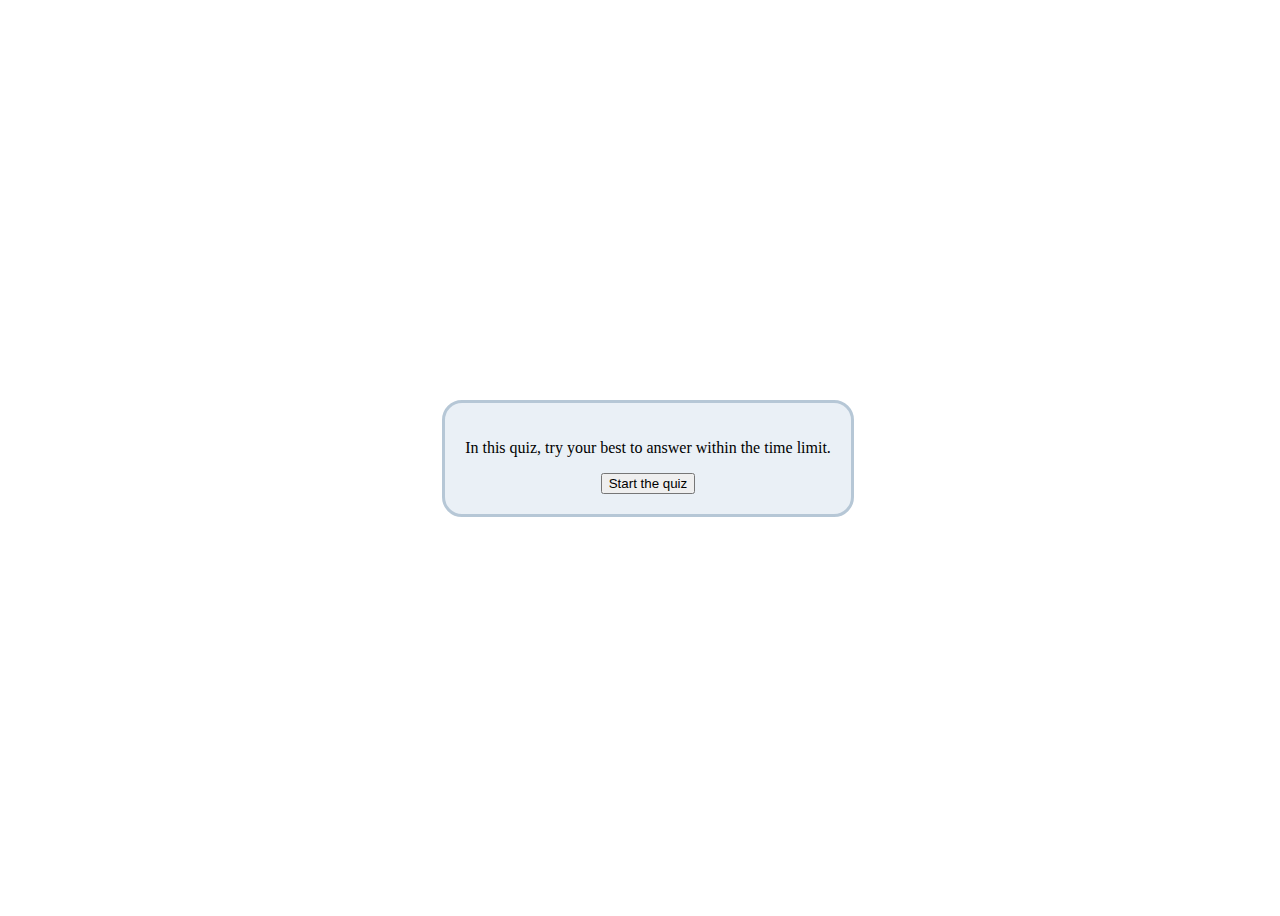
<file: index.html>
<!DOCTYPE html>
<html lang="en">
<head>
    <meta charset="UTF-8">
    <meta http-equiv="X-UA-Compatible" content="IE=edge">
    <meta name="viewport" content="width=device-width, initial-scale=1.0">
    <title>Quiz Game</title>
    <link rel="stylesheet" href="./css/styles.css">
</head>
<body>
    <section id="startPanel">
        <p id="message">In this quiz, try your best to answer within the time limit.</p>
        <button id="start">Start the quiz</button>        
    </section>
    <script src="./script/index.js"></script>
</body>
</html>
</file>
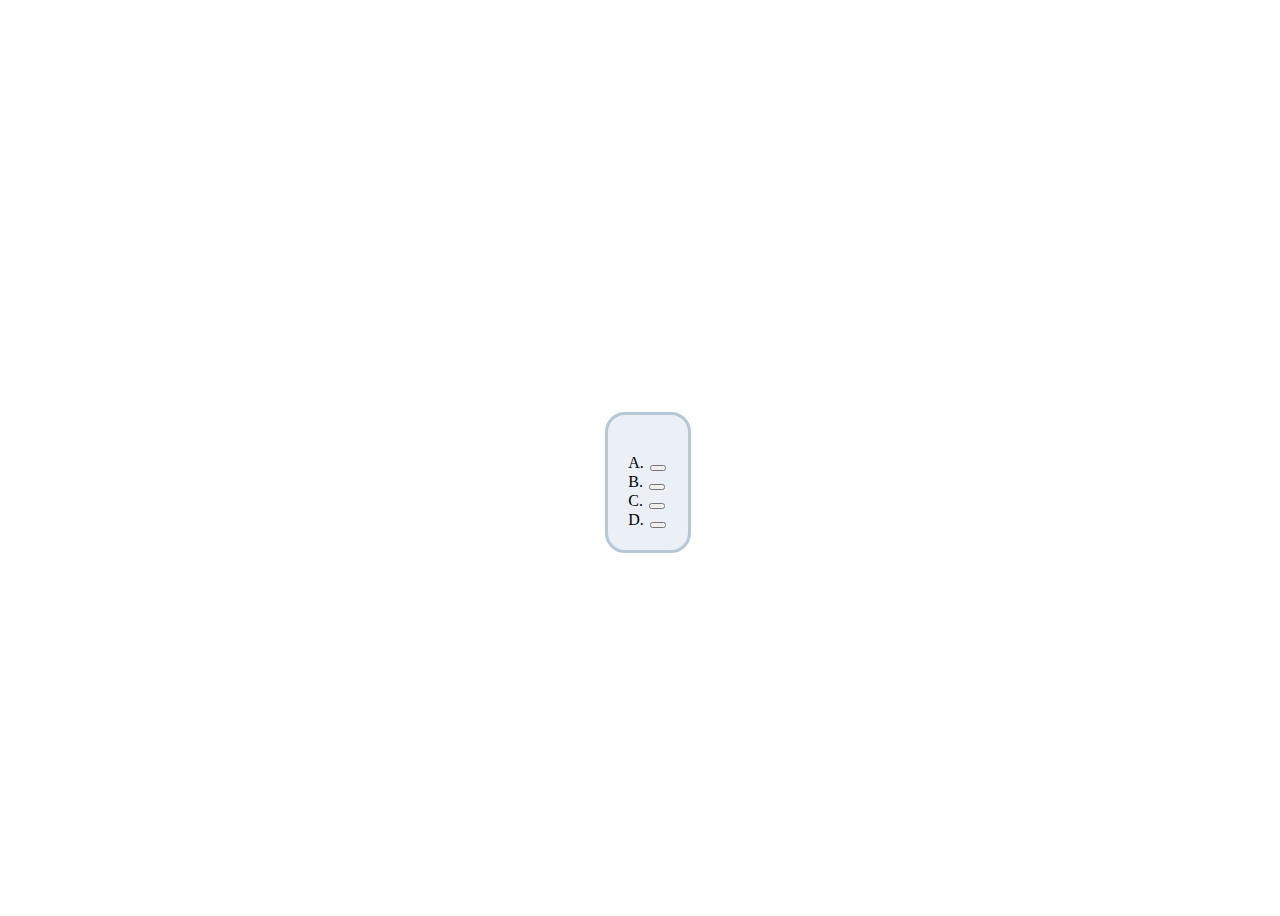
<file: game.html>
<!DOCTYPE html>
<html lang="en">
<head>
    <meta charset="UTF-8">
    <meta http-equiv="X-UA-Compatible" content="IE=edge">
    <meta name="viewport" content="width=device-width, initial-scale=1.0">
    <title>Quiz Game</title>
    <link rel="stylesheet" href="./css/styles.css">
</head>
<body>
    <section id="headPanel">
        <h5 id="timer"></h5>
        <h5 id="scoreboard"></h5>
        <h5 id="highestScore"></h5>
    </section>

    <section id="questionCard">
        <h3 id="text"></h3>
        <div id="optionsPanel">
            <div id="optionA">
                <label for="A">A. </label><button class="option" id="A"></button>
                <span class="result"></span>
            </div>
            <div id="optionB">
                <label for="B">B. </label><button class="option" id="B"></button>
                <span class="result"></span>
            </div>
            <div id="optionC">
                <label for="C">C. </label><button class="option" id="C"></button>
                <span class="result"></span>
            </div>
            <div id="optionD">
                <label for="D">D. </label><button class="option" id="D"></button>
                <span class="result"></span>
            </div>
        </div>
    </section>
    <script src="./script/game.js"></script>
</body>
</html>
</file>
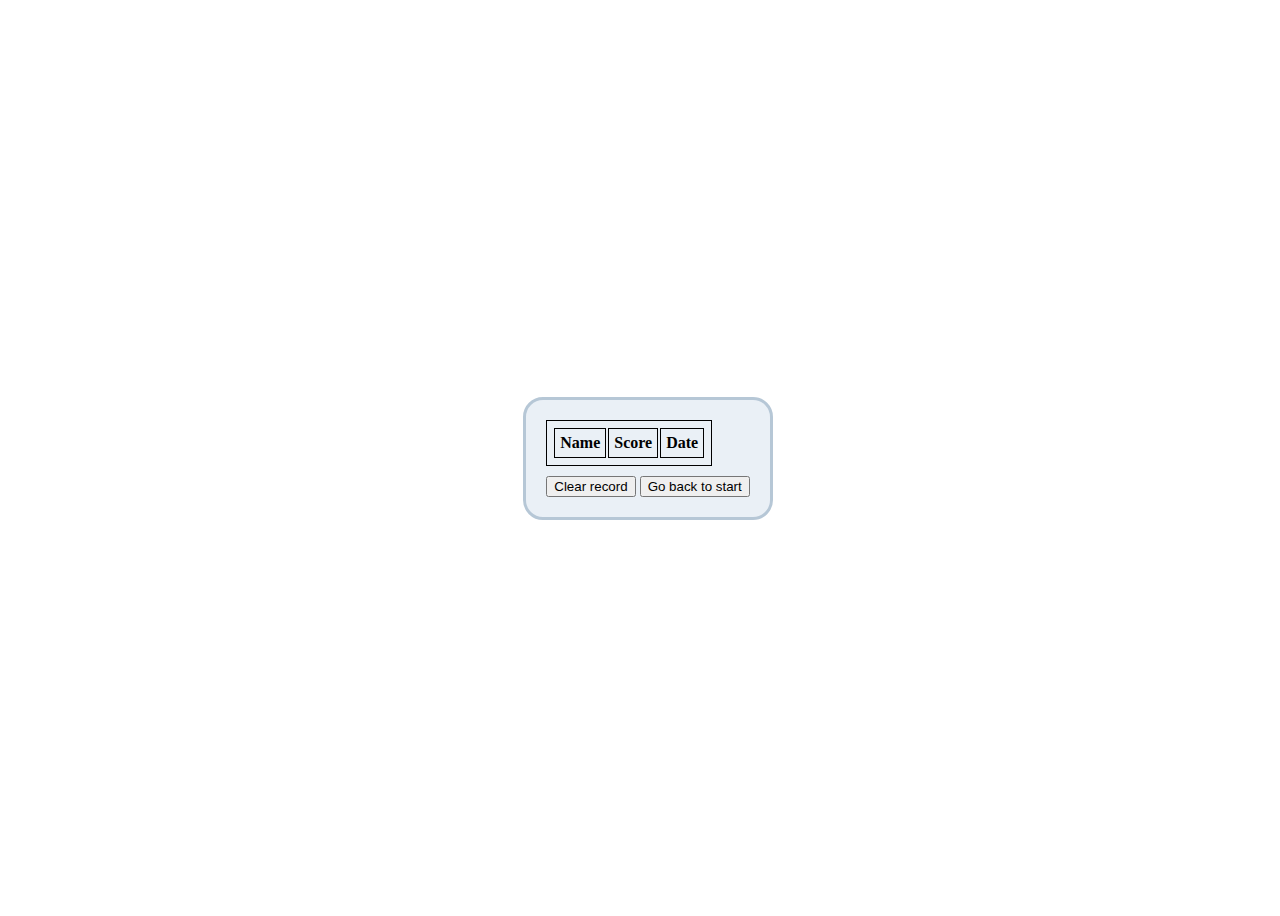
<file: scoreboard.html>
<!DOCTYPE html>
<html lang="en">
<head>
    <meta charset="UTF-8">
    <meta http-equiv="X-UA-Compatible" content="IE=edge">
    <meta name="viewport" content="width=device-width, initial-scale=1.0">
    <title>Quiz Game</title>
    <link rel="stylesheet" href="./css/styles.css">
</head>
<body>
    <section id="resultsPanel">
        <table id="resultsTable">
            <tr>
                <th>Name</th>
                <th>Score</th>
                <th>Date</th>
            </tr>
        </table>
        <button id="clear">Clear record</button>
        <button id="back">Go back to start</button>
    </section>

    <script src="./script/scoreboard.js"></script>
</body>
</html>
</file>
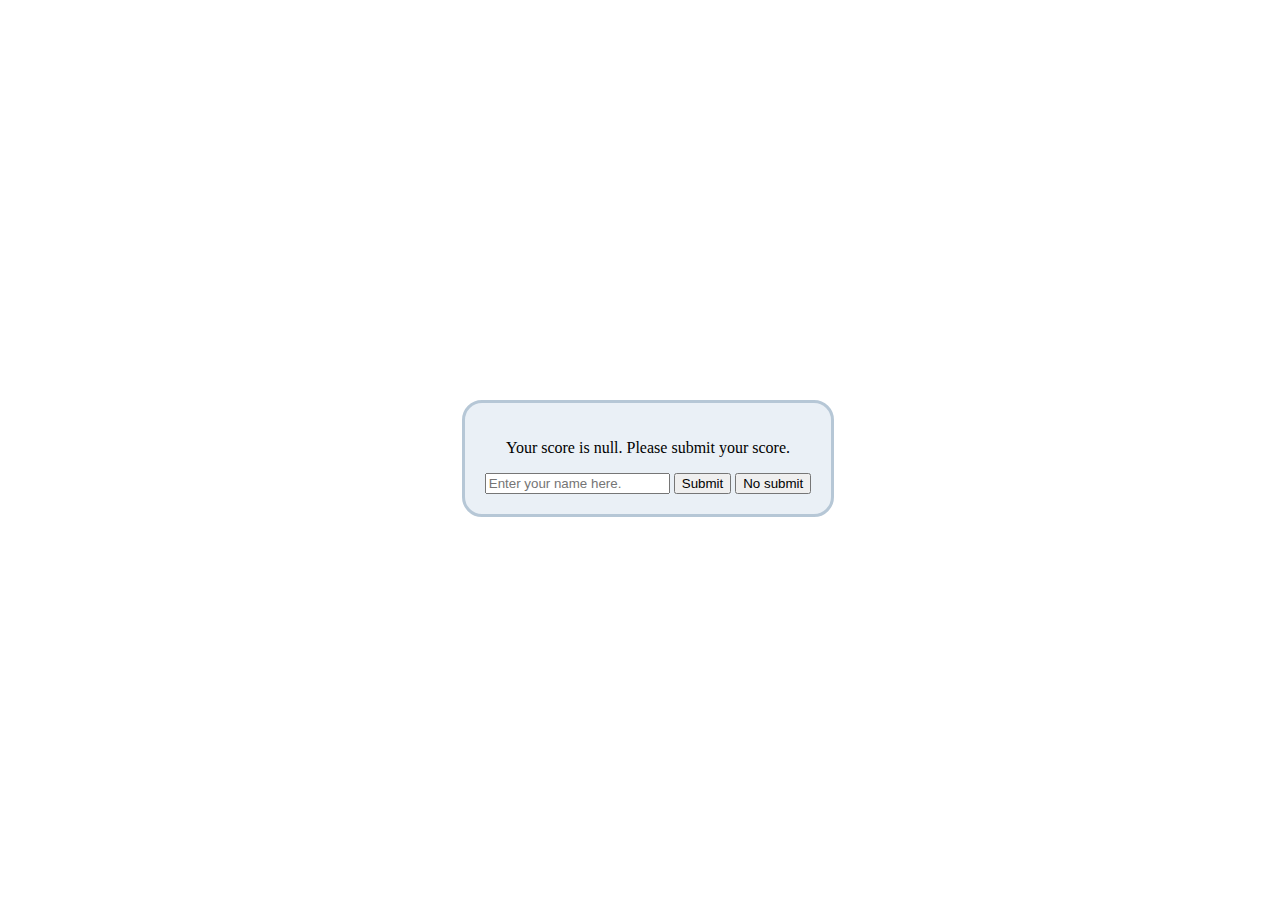
<file: submit.html>
<!DOCTYPE html>
<html lang="en">
<head>
    <meta charset="UTF-8">
    <meta http-equiv="X-UA-Compatible" content="IE=edge">
    <meta name="viewport" content="width=device-width, initial-scale=1.0">
    <title>Quiz game</title>
    <link rel="stylesheet" href="./css/styles.css">
</head>
<body>
    <section id="nameForm">
        <p id="summary"></p>
        <input id="playerName" placeholder="Enter your name here."></input>
        <button id="submit">Submit</button>
        <button id="noSubmit">No submit</button>
    </section>
    <script src="./script/submit.js"></script>
</body>
</html>
</file>
<file: css/styles.css>
body {
    width: 100vw;
    height: 100vh;
    display: flex;
    flex-direction: column;
    justify-content: center;
    align-items: center;
}

#startPanel, #headPanel, #resultsPanel, #nameForm {
    text-align: center;
}

#headPanel > * {
    display: inline-block;
    padding-right: 20px;
}

.option {
    margin: 2px;
}

#startPanel, #resultsPanel, #nameForm, #questionCard {
    padding: 20px;
    border-style: solid;
    border-color: #B6C7D6;
    border-radius: 20px;
    background-color: #EAF0F6;
}

table, th, td {
    border: 1px solid black;
    padding: 5px;
  }

table {
    margin-bottom: 10px;
}
</file>
